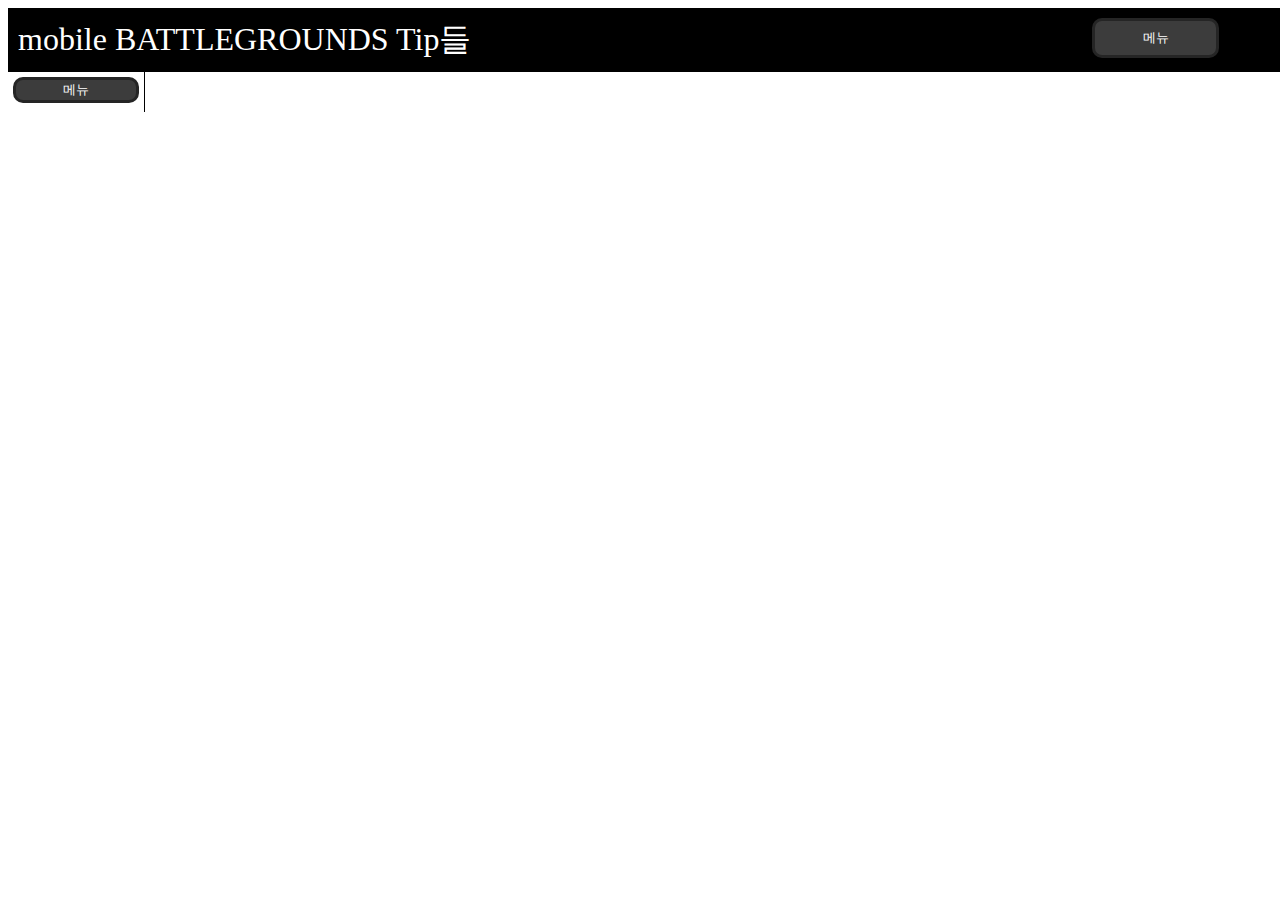
<file: index.html>
<!DOCTYPE html>
<html lang="en">

<head>
    <meta charset="UTF-8">
    <meta name="viewport" content="width=device-width, initial-scale=1.0">
    <title>mobile BATTLEGROUNDS Tip들</title>
    <link rel="stylesheet" href="home.css">
</head>

<body>
    <div id="head">
        <a href="index.html" id="title">mobile BATTLEGROUNDS Tip들</a>
        <button id="manu1" class="manu" onclick="location.href='manu/manu.html'">메뉴</button>
    </div>
    <div id="left">
        <button id="manu2" class="manu" onclick="location.href='manu/manu.html'">메뉴</button>
    </div>
    <div id="content"></div>
</body>

</html>
</file>
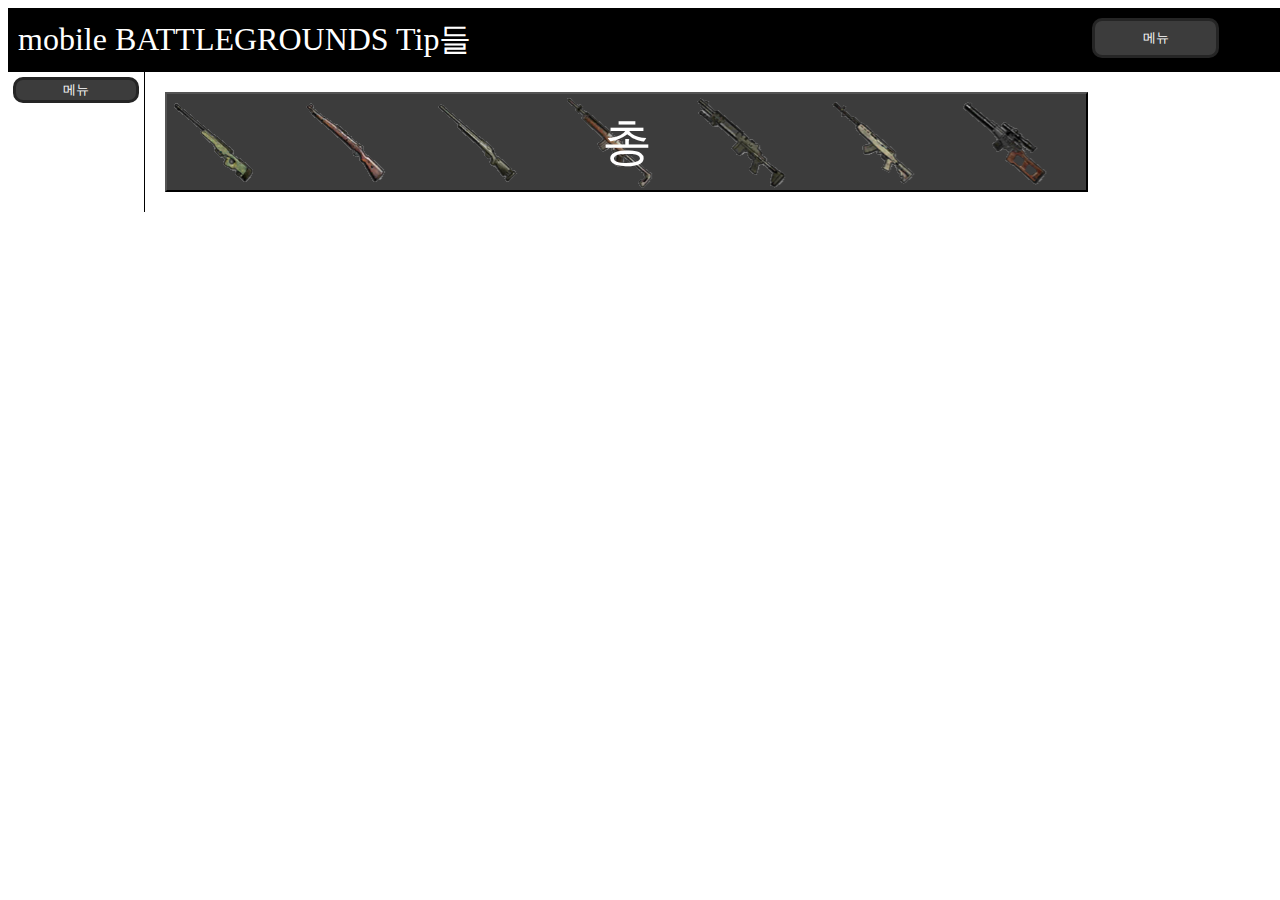
<file: manu/manu.html>
<!DOCTYPE html>
<html lang="en">

<head>
    <meta charset="UTF-8">
    <meta name="viewport" content="width=device-width, initial-scale=1.0">
    <title>메뉴</title>
    <link rel="stylesheet" href="manu.css">
</head>

<body>
    <div id="head">
        <a href="../index.html" id="title">mobile BATTLEGROUNDS Tip들</a>
        <button id="manu1" class="manu" onclick="location.href='manu.html'">메뉴</button>
        <span id="blank"></span>
    </div>
    <div id="left">
        <button id="manu2" class="manu" onclick="location.href='manu.html'">메뉴</button>
    </div>
    <div id="content">
        <button id="gun" onclick="location.href='#'">총</button>
    </div>
</body>

</html>
</file>
<file: home.css>
#title{
    font-size: 32px;
    color: white;
    text-decoration: none;
}
#head{
    background-color: black;
    width: 100%;
    padding: 10px;
}
#left{
    width: 10%;
    padding: 5px;
    float: left;
}
#content{
    width: 73%;
    padding: 20px;
    border: 0px;
    border-left: 1px solid #000000;
    float: left;
}
.manu{
    border-radius: 10px;
    border: 3px solid rgb(37, 37, 37);
    background-color: rgb(60, 60, 60);
    color: rgb(255, 255, 255);
}
#manu1{
    float: right;
    width: 10%;
    height: 40px;
    margin-right: 5%;
}
#manu2{
    width: 100%;
}
</file>
<file: manu/manu.css>
#gun{
    background-image: url(../picture/manu-gun.png);
    font-size: 50px;
    width: 100%;
    height: 100px;
    color: white;
}
#title{
    font-size: 32px;
    color: white;
    text-decoration: none;
}
#head{
    background-color: black;
    width: 100%;
    padding: 10px;
}
#left{
    width: 10%;
    padding: 5px;
    float: left;
}
#content{
    width: 73%;
    padding: 20px;
    border: 0px;
    border-left: 1px solid #000000;
    float: left;
}
.manu{
    border-radius: 10px;
    border: 3px solid rgb(37, 37, 37);
    background-color: rgb(60, 60, 60);
    color: rgb(255, 255, 255);
}
#manu1{
    float: right;
    width: 10%;
    height: 40px;
    margin-right: 5%;
}
#manu2{
    width: 100%;
}
</file>
